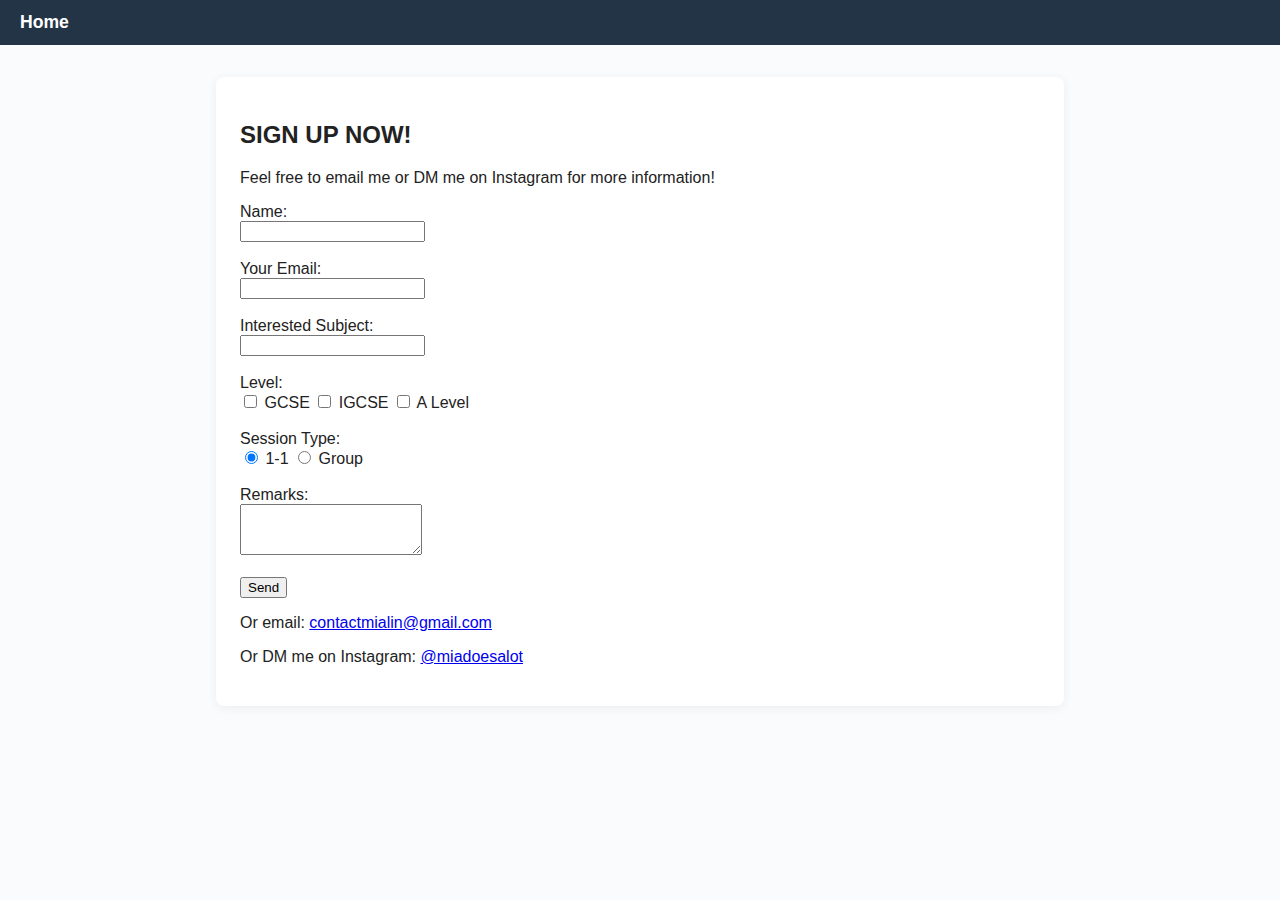
<file: contact.html>
<!DOCTYPE html>
<html lang="en">
<head>
  <meta charset="UTF-8">
  <title>Contact Me - Mia Lin</title>
  <link rel="stylesheet" href="styles.css">
</head>
<body>
  <nav>
    <a href="index.html">Home</a>
  </nav>
  <main>
    <section class="contact">
      <h2>SIGN UP NOW!</h2>
      <p>Feel free to email me or DM me on Instagram for more information!</p>
      
      <form action="mailto:contactmialin@gmail.com" method="post" enctype="text/plain">
        <label for="name">Name:</label><br>
        <input type="text" id="name" name="name" required><br><br>
        
        <label for="email">Your Email:</label><br>
        <input type="email" id="email" name="email" required><br><br>
        
        <label for="subject">Interested Subject:</label><br>
        <input type="text" id="subject" name="subject" required><br><br>
        
        <label>Level:</label><br>
        <input type="checkbox" id="gcse" name="level" value="GCSE">
        <label for="gcse">GCSE</label>
        <input type="checkbox" id="igcse" name="level" value="IGCSE">
        <label for="igcse">IGCSE</label>
        <input type="checkbox" id="alevel" name="level" value="A Level">
        <label for="alevel">A Level</label>
        <br><br>

        <label>Session Type:</label><br>
        <input type="radio" id="one2one" name="session_type" value="1-1" checked>
        <label for="one2one">1-1</label>
        <input type="radio" id="group" name="session_type" value="Group">
        <label for="group">Group</label>
        <br><br>
        <div id="groupSizeDiv" style="display:none;">
          <label for="group_size">Number of People in Group:</label><br>
          <input type="number" id="group_size" name="group_size" min="2" max="50"><br><br>
        </div>

        <label for="remarks">Remarks:</label><br>
        <textarea id="remarks" name="remarks" rows="3"></textarea><br><br>
        
        <input type="submit" value="Send">
      </form>
      
      <p>Or email: <a href="mailto:contactmialin@gmail.com">contactmialin@gmail.com</a></p>
      <p>Or DM me on Instagram: <a href="https://instagram.com/miadoesalot" target="_blank">@miadoesalot</a></p>
    </section>
  </main>
  <script>
    // Show/hide group size input based on session type selection
    const one2oneRadio = document.getElementById('one2one');
    const groupRadio = document.getElementById('group');
    const groupSizeDiv = document.getElementById('groupSizeDiv');

    function toggleGroupSize() {
      if (groupRadio.checked) {
        groupSizeDiv.style.display = 'block';
      } else {
        groupSizeDiv.style.display = 'none';
      }
    }

    one2oneRadio.addEventListener('change', toggleGroupSize);
    groupRadio.addEventListener('change', toggleGroupSize);

    // Run on page load
    toggleGroupSize();
  </script>
</body>
</html>
</file>
<file: styles.css>
body {
  font-family: Arial, sans-serif;
  margin: 0;
  padding: 0;
  background: #fafbfc;
  color: #222;
}

nav {
  background: #243447;
  padding: 12px 20px;
}

nav a {
  color: #fff;
  text-decoration: none;
  margin-right: 24px;
  font-weight: bold;
  font-size: 1.1em;
}

nav a:hover {
  text-decoration: underline;
}

main {
  max-width: 800px;
  margin: 32px auto 0 auto;
  padding: 24px;
  background: #fff;
  border-radius: 8px;
  box-shadow: 0 2px 10px rgba(44,62,80,0.07);
}

.hero {
  text-align: center;
  margin-bottom: 32px;
}

.hero h1 {
  font-size: 2.5em;
  letter-spacing: 2px;
  color: #243447;
  margin: 0;
}

.hero p {
  font-size: 1.2em;
  color: #555;
  margin: 16px 0 0 0;
}

.youtube {
  margin-bottom: 40px;
  text-align: center;
}

.yt-link {
  display: inline-block;
  margin-bottom: 16px;
  font-size: 1.1em;
}

.yt-icon {
  width: 36px;
  vertical-align: middle;
  margin-right: 8px;
}

.video-features {
  display: flex;
  gap: 20px;
  justify-content: center;
  margin-top: 12px;
  flex-wrap: wrap;
}

.services {
  margin-bottom: 36px;
}

.services ul {
  list-style: disc;
  padding-left: 24px;
  margin-top: 8px;
}

.cta-btn {
  display: inline-block;
  margin-top: 12px;
  background: #36a2eb;
  color: #fff;
  padding: 10px 26px;
  border-radius: 5px;
  text-decoration: none;
  font-weight: bold;
  transition: background 0.2s;
}

.cta-btn:hover {
  background: #2591d9;
}

.testimonials {
  margin-bottom: 0;
}

.feedback-list {
  margin-top: 10px;
}

.feedback {
  background: #f5f8fa;
  border-left: 4px solid #36a2eb;
  padding: 14px 16px;
  margin-bottom: 12px;
  border-radius: 4px;
  font-style: italic;
}

.see-more {
  display: inline-block;
  margin-top: 10px;
  color: #36a2eb;
  text-decoration: none;
  font-size: 1em;
}

.see-more:hover {
  text-decoration: underline;
}
</file>
